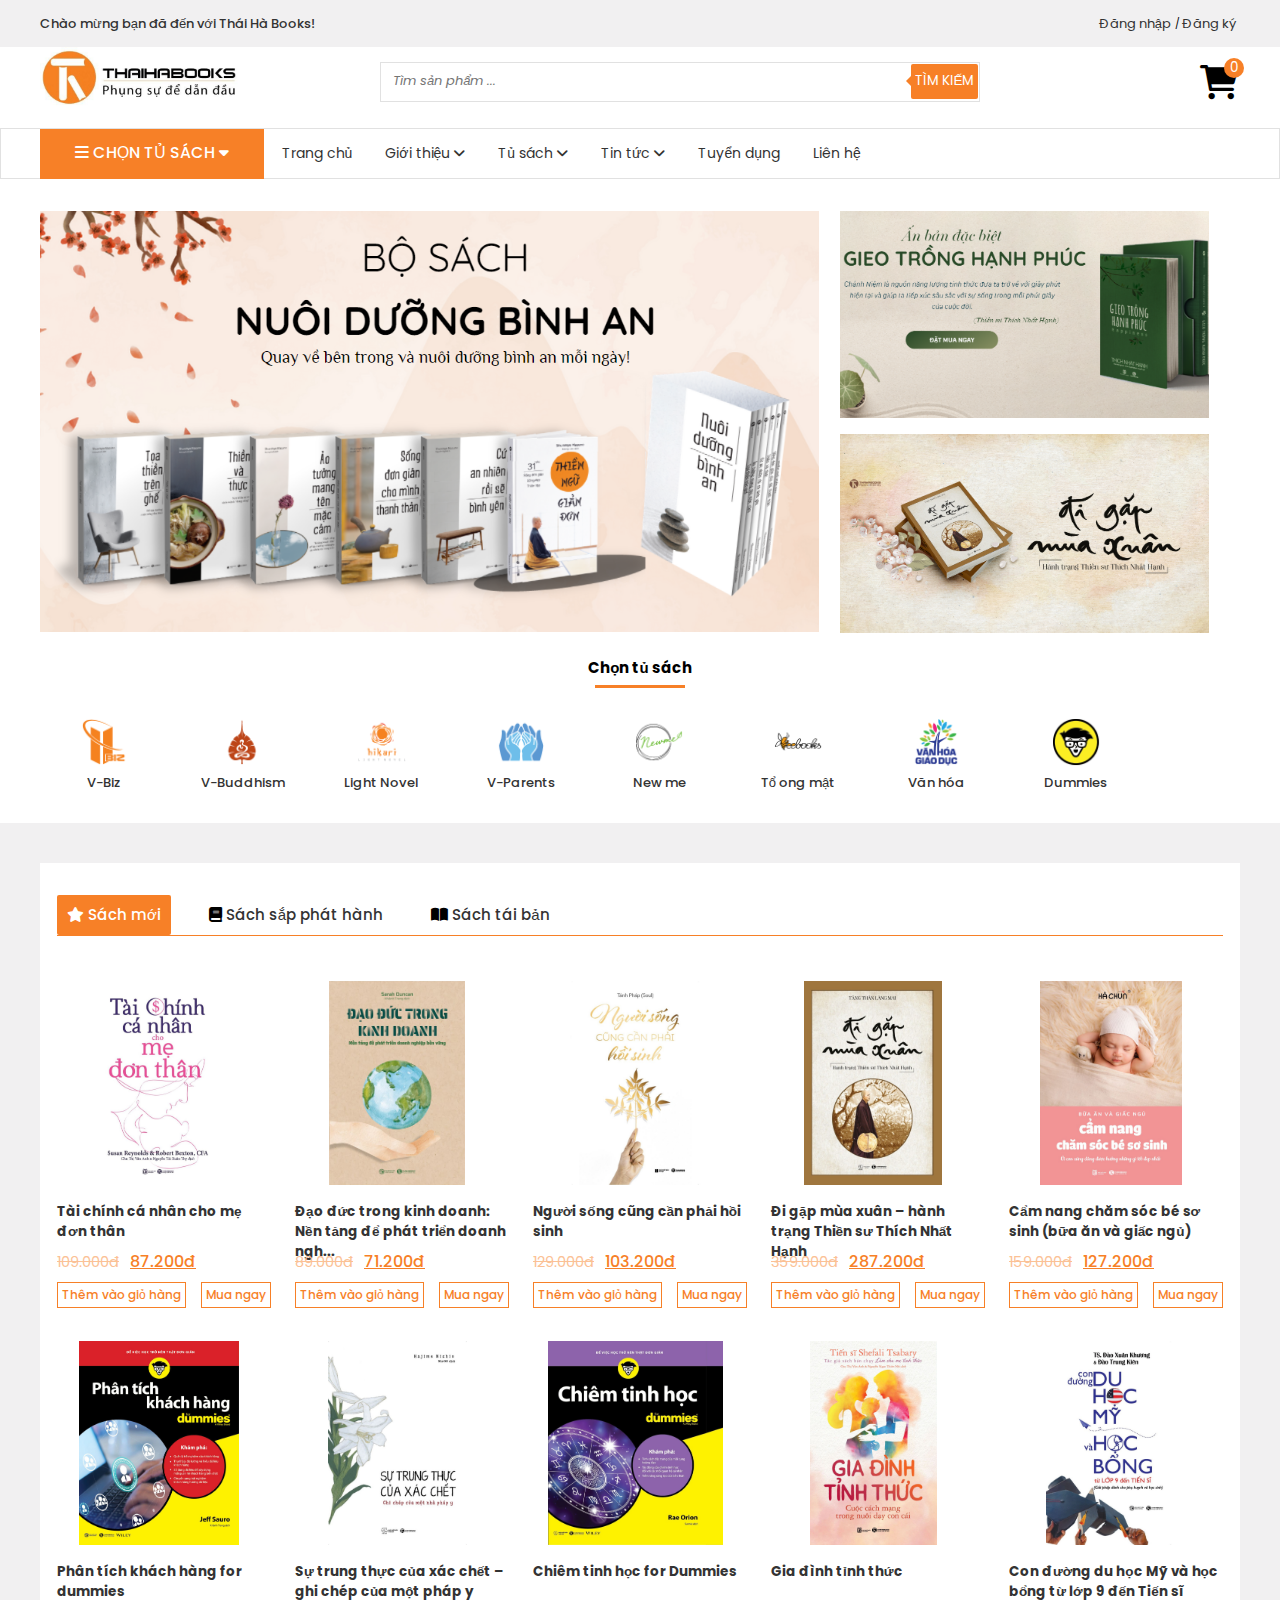
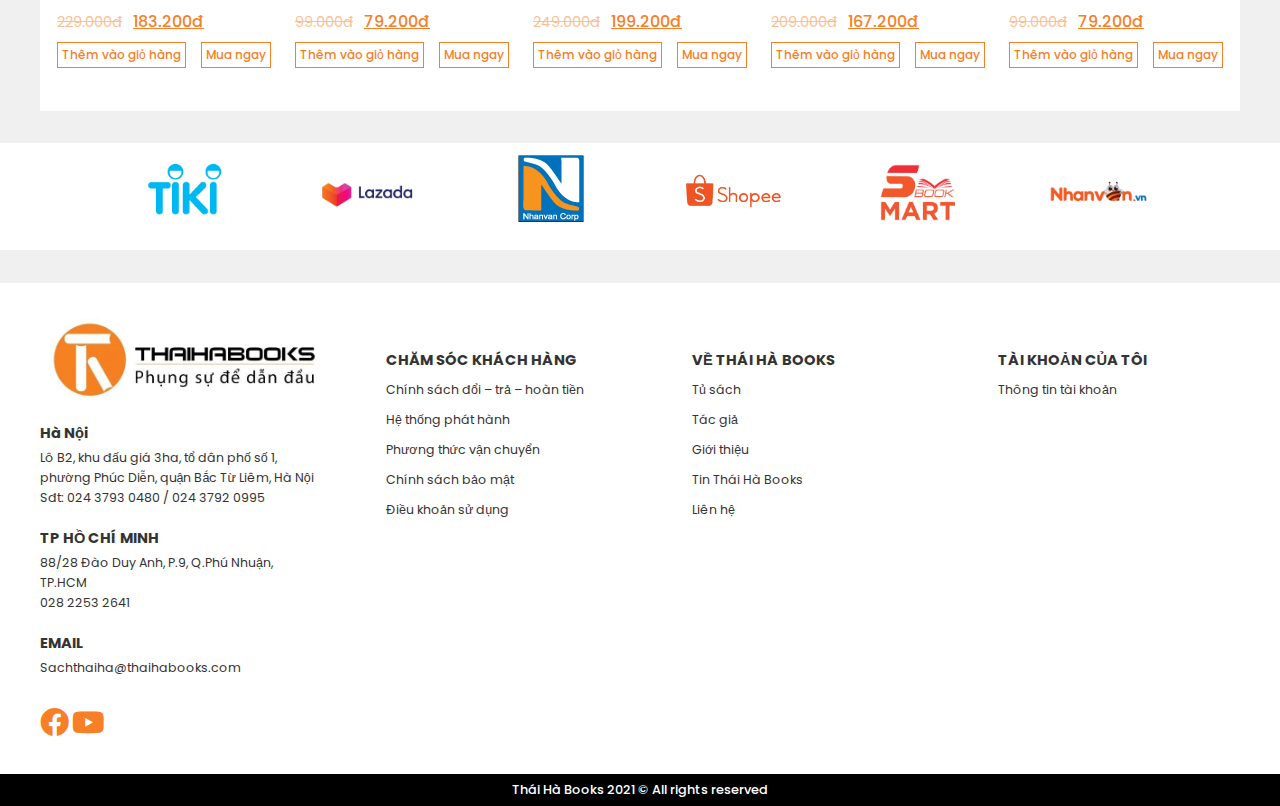
<file: index.html>
<!DOCTYPE html>
<html lang="en">
<head>
 <meta charset="UTF-8">
 <meta http-equiv="X-UA-Compatible" content="IE=edge">
 <meta name="viewport" content="width=device-width, initial-scale=1.0">
 <title>Trang chủ - Thái Hà Books</title>
 <link rel="stylesheet" href="./assets/css/normalize.min.css">
 <link rel="stylesheet" href="./assets/css/base.css">
 <link rel="stylesheet" href="./assets/css/main.css">
 <link rel="stylesheet" href="./assets/css/grid.css">
 <link rel="stylesheet" href="./assets/css/responsive.css">
 <link rel="stylesheet" href="./assets/fonts/fontawesome-free-6.0.0-web/css/all.min.css">
 <link rel="preconnect" href="https://fonts.googleapis.com">
 <link rel="preconnect" href="https://fonts.gstatic.com" crossorigin>
 <link href="https://fonts.googleapis.com/css2?family=Poppins:wght@300;400;500;700&display=swap" rel="stylesheet">
</head>
<body>
 
<div class="app">

 <header class="header">
  <div class="grid wide">
   <nav class="header__navbar">
    <h3 class="header__navbar-title">Chào mừng bạn đã đến với Thái Hà Books!</h3>
    <ul class="header__navbar-list header__separate-right">
     <li class="header__navbar-item">
      <a href="./dangnhap_dangky.html" class="header__navbar-link">Đăng nhập</a>
     </li>
     <li class="header__navbar-item">
      <a href="./dangnhap_dangky.html" class="header__navbar-link">Đăng ký</a>
     </li>
    </ul>
   </nav>
  </div>
 </header>

 <div class="banner">
    <div class="grid wide">
    <div class="banner__logo">
      <a href="#" class="banner__link">
      <img class="banner__img" src="./assets/img/logo-thaihabooks.jpeg" alt="">
      </a>
    </div>
    <div class="banner__search">
      <div class="banner__search-wrap">
      <input class="banner__search-input" type="text" placeholder="Tìm sản phẩm ...">
      <button class="banner__button btn">
        Tìm kiếm
      </button>
      </div>
    </div>
    <div class="banner__cart">
      <a href="#" class="banner__cart-link">
        <div class="banner__cart-icon-wrap">
        <i class="banner__cart-icon fa-solid fa-cart-shopping"></i>
        <span class="header__cart-notice">0</span>
        </div>
      </a>
    </div>
    </div>
  </div>

 <div class="navigation">
  <div class="grid wide">
    <ul class="nav__list">
      <li class="nav__item-heading">
      <a href="" class="nav__link">
        <i class="fa-solid fa-bars"></i>
        Chọn tủ sách
        <i class="fa-solid fa-caret-down"></i>
        </a>
      </li>
      <li class="nav__item">
      <a href="" class="nav__link">Trang chủ</a>
      </li>
      <li class="nav__item">
      <a href="" class="nav__link">
        Giới thiệu
        <i class="fa-solid fa-angle-down"></i>  
        </a>
      </li>
      <li class="nav__item">
      <a href="" class="nav__link">
        Tủ sách
        <i class="fa-solid fa-angle-down"></i>
        </a>
      </li>
      <li class="nav__item">
      <a href="" class="nav__link">
        Tin tức
        <i class="fa-solid fa-angle-down"></i>
        </a>
      </li>
      <li class="nav__item">
      <a href="" class="nav__link">Tuyển dụng</a>
      </li>
      <li class="nav__item">
      <a href="" class="nav__link">Liên hệ</a>
      </li>
    </ul>
  </div>
 </div>
    

 <div class="container">

   <div class="slider">
    <div class="grid wide">
     <div class="row sm-gutter">
       <div class="col l-8 m-8 c-12">
         <a href="#" class="slider__link">
           <div class="slider__img-1" style="background-image: url(./assets/img/slider1.png);"></div>
         </a>
       </div>

       <div class="col l-4 m-4 c-12">
         <div class="row">
           <div class="col l-12 m-12 c-12">
             <a href="#" class="slider__link">
               <div class="slider__img-2" style="background-image: url(./assets/img/slider2.png);"></div>
             </a>

           </div>
           <div class="col l-12 m-12 c-12">
             <a href="#" class="slider__link">
               <div class="slider__img-3" style="background-image: url(./assets/img/slider3.png);"></div>
              </a>
            </div>
          </div>
        </div>  
      </div>
   </div>
   </div>
    
   <div class="category">
    <div class="grid wide">
      <h2 class="category__heading">
        Chọn tủ sách
      </h2>

      <ul class="category__list row sm-gutter">
        <li class="category__item col l-1-5 m-1-5 c-3">
          <a href="" class="category__link">
            <div href="" class="category__img" style="background-image: url(./assets/img/vbiz.png);"></div>
            <div class="category__name">V-Biz</div>
          </a>
        </li>

        <li class="category__item col l-1-5 m-1-5 c-3">
          <a href="" class="category__link">
            <div href="" class="category__img" style="background-image: url(./assets/img/vbuddism-1.png);"></div>
            <div class="category__name">V-Buddhism</div>
            </a>
          </li>

          <li class="category__item col l-1-5 m-1-5 c-3">
          <a href="" class="category__link">
            <div href="" class="category__img" style="background-image: url(./assets/img/hikari.png);"></div>
            <div class="category__name">Light Novel</div>
            </a>
          </li>

          <li class="category__item col l-1-5 m-1-5 c-3">
          <a href="" class="category__link">
            <div href="" class="category__img" style="background-image: url(./assets/img/vparents-1.png);"></div>
            <div class="category__name">V-Parents</div>
            </a>
          </li>

          <li class="category__item col l-1-5 m-1-5 c-3">
            <a href="" class="category__link">
              <div href="" class="category__img" style="background-image: url(./assets/img/newme.png);"></div>
              <div class="category__name">New me</div>
            </a>
          </li>

          <li class="category__item col l-1-5 m-1-5 c-3">
            <a href="" class="category__link">
              <div href="" class="category__img" style="background-image: url(./assets/img/beebooks.png);"></div>
              <div class="category__name">Tổ ong mật</div>
            </a>
          </li>

          <li class="category__item col l-1-5 m-1-5 c-3">
            <a href="" class="category__link">
              <div href="" class="category__img" style="background-image: url(./assets/img/VHDG.png);"></div>
              <div class="category__name">Văn hóa</div>
              </a>
            </li>
  
            <li class="category__item col l-1-5 m-1-5 c-3">
              <a href="" class="category__link">
                <div href="" class="category__img" style="background-image: url(./assets/img/Dummies.png);"></div>
                <div class="category__name">Dummies</div>
              </a>
            </li>
      </ul>
    </div>
   </div>

   <div class="product">
  <div class="grid wide">
    <div class="product__nav">
      <ul class="product__nav-list">
        <li class="product__nav-item product__nav-item--active">
          <i class="product__nav-icon fa-solid fa-star"></i>
          <a href="" class="product__nav-link">
            Sách mới
          </a>
        </li>
        
        <li class="product__nav-item">
          <i class="product__nav-icon fa-solid fa-book"></i>
          <a href="" class="product__nav-link">
            Sách sắp phát hành
          </a>
        </li>

        <li class="product__nav-item">
          <i class="product__nav-icon fa-solid fa-book-open"></i>
          <a href="" class="product__nav-link">
            Sách tái bản
          </a>
        </li>
      </ul>
    </div>

    <div class="product__container row">
      <div class="product__item col l-2-4 m-4 c-6">
        <a href="" class="product__item-link">
          <div class="product__item-img" style="background-image: url(./assets/img/Bia-Tai-chinh-ca-nhan-cho-me-don-than-bia-1.jpg);"></div>
        </a>
        <h3 class="product__item-name">Tài chính cá nhân cho mẹ đơn thân</h3>
        <div class="product__item-price">
          <span class="product__item-old-price">109.000đ</span>
          <span class="product__item-new-price">87.200đ</span>
        </div>
        <div class="product__item-select">
          <a class="product__item-add-to-cart" href="#">Thêm vào giỏ hàng</a>
          <a class="product__item-buy" href="#">Mua ngay</a>
        </div>
      </div>

      <div class="product__item col l-2-4 m-4 c-6">
        <a href="" class="product__item-link">
          <div class="product__item-img" style="background-image: url(./assets/img/Bia-Dao-duc-trong-kinh-doanh-bia-1.jpg);"></div>
        </a>
        <h3 class="product__item-name">Đạo đức trong kinh doanh: Nền tảng để phát triển doanh ngh...</h3>
        <div class="product__item-price">
          <span class="product__item-old-price">89.000đ</span>
          <span class="product__item-new-price">71.200đ</span>
        </div>
        <div class="product__item-select">
          <a class="product__item-add-to-cart" href="#">Thêm vào giỏ hàng</a>
          <a class="product__item-buy" href="#">Mua ngay</a>
        </div>
      </div>

      <div class="product__item col l-2-4 m-4 c-6">
        <a href="" class="product__item-link">
          <div class="product__item-img" style="background-image: url(./assets/img/1-Nguoi-song-cung-can-phai-hoi-sinh.jpg);"></div>
        </a>
        <h3 class="product__item-name">Người sống cũng cần phải hồi sinh</h3>
        <div class="product__item-price">
          <span class="product__item-old-price">129.000đ</span>
          <span class="product__item-new-price">103.200đ</span>
        </div>
        <div class="product__item-select">
          <a class="product__item-add-to-cart" href="#">Thêm vào giỏ hàng</a>
          <a class="product__item-buy" href="#">Mua ngay</a>
        </div>
      </div>

      <div class="product__item col l-2-4 m-4 c-6">
        <a href="" class="product__item-link">
          <div class="product__item-img" style="background-image: url(./assets/img/Di-gap-mua-xuan_bia-1.jpg);"></div>
        </a>
        <h3 class="product__item-name">Đi gặp mùa xuân – hành trạng Thiền sư Thích Nhất Hạnh</h3>
        <div class="product__item-price">
          <span class="product__item-old-price">359.000đ</span>
          <span class="product__item-new-price">287.200đ</span>
        </div>
        <div class="product__item-select">
          <a class="product__item-add-to-cart" href="#">Thêm vào giỏ hàng</a>
          <a class="product__item-buy" href="#">Mua ngay</a>
        </div>
      </div>

      <div class="product__item col l-2-4 m-4 c-6">
        <a href="" class="product__item-link">
          <div class="product__item-img" style="background-image: url(./assets/img/Cam-nang-cham-soc-be-so-sinh-bia-1.jpg);"></div>
        </a>
        <h3 class="product__item-name">Cẩm nang chăm sóc bé sơ sinh (bữa ăn và giấc ngủ)</h3>
        <div class="product__item-price">
          <span class="product__item-old-price">159.000đ</span>
          <span class="product__item-new-price">127.200đ</span>
        </div>
        <div class="product__item-select">
          <a class="product__item-add-to-cart" href="#">Thêm vào giỏ hàng</a>
          <a class="product__item-buy" href="#">Mua ngay</a>
        </div>
      </div>

      <div class="product__item col l-2-4 m-4 c-6">
        <a href="" class="product__item-link">
          <div class="product__item-img" style="background-image: url(./assets/img/Bia-Phan-tich-khach-hang-for-Dummies-bia-1.jpg);"></div>
        </a>
        <h3 class="product__item-name">Phân tích khách hàng for dummies</h3>
        <div class="product__item-price">
          <span class="product__item-old-price">229.000đ</span>
          <span class="product__item-new-price">183.200đ</span>
        </div>
        <div class="product__item-select">
          <a class="product__item-add-to-cart" href="#">Thêm vào giỏ hàng</a>
          <a class="product__item-buy" href="#">Mua ngay</a>
        </div>
      </div>

      <div class="product__item col l-2-4 m-4 c-6">
        <a href="" class="product__item-link">
          <div class="product__item-img" style="background-image: url(./assets/img/Su-trung-thuc-cua-xac-chet_bia-1.jpg);"></div>
        </a>
        <h3 class="product__item-name">Sự trung thực của xác chết – ghi chép của một pháp y</h3>
        <div class="product__item-price">
          <span class="product__item-old-price">99.000đ</span>
          <span class="product__item-new-price">79.200đ</span>
        </div>
        <div class="product__item-select">
          <a class="product__item-add-to-cart" href="#">Thêm vào giỏ hàng</a>
          <a class="product__item-buy" href="#">Mua ngay</a>
        </div>
      </div>

      <div class="product__item col l-2-4 m-4 c-6">
        <a href="" class="product__item-link">
          <div class="product__item-img" style="background-image: url(./assets/img/Chiem-tinh-for-Dummies-bia-1.jpg);"></div>
        </a>
        <h3 class="product__item-name">Chiêm tinh học for Dummies</h3>
        <div class="product__item-price">
          <span class="product__item-old-price">249.000đ</span>
          <span class="product__item-new-price">199.200đ</span>
        </div>
        <div class="product__item-select">
          <a class="product__item-add-to-cart" href="#">Thêm vào giỏ hàng</a>
          <a class="product__item-buy" href="#">Mua ngay</a>
        </div>
      </div>

      <div class="product__item col l-2-4 m-4 c-6">
        <a href="" class="product__item-link">
          <div class="product__item-img" style="background-image: url(./assets/img/Bia-Gia-dinh-tinh-thuc-bia-1.jpg);"></div>
        </a>
        <h3 class="product__item-name">Gia đình tỉnh thức</h3>
        <div class="product__item-price">
          <span class="product__item-old-price">209.000đ</span>
          <span class="product__item-new-price">167.200đ</span>
        </div>
        <div class="product__item-select">
          <a class="product__item-add-to-cart" href="#">Thêm vào giỏ hàng</a>
          <a class="product__item-buy" href="#">Mua ngay</a>
        </div>
      </div>

      <div class="product__item col l-2-4 m-4 c-6">
        <a href="" class="product__item-link">
          <div class="product__item-img" style="background-image: url(./assets/img/Con-duong-du-hoc-bia-1.jpg);"></div>
        </a>
        <h3 class="product__item-name">Con đường du học Mỹ và học bổng từ lớp 9 đến Tiến sĩ</h3>
        <div class="product__item-price">
          <span class="product__item-old-price">99.000đ</span>
          <span class="product__item-new-price">79.200đ</span>
        </div>
        <div class="product__item-select">
          <a class="product__item-add-to-cart" href="#">Thêm vào giỏ hàng</a>
          <a class="product__item-buy" href="#">Mua ngay</a>
        </div>
      </div>
      

    </div>
  </div>
  <div class="flickity-slider">
    <div class="grid wide">
     <ul class="flickity-slider__list">
       <li class="flickity-slider__item">
         <a href="" class="flickity-slider_link">
           <div class="flickity-slider__img" style="background-image:url(./assets/img/tiki.png);"></div>
         </a>
       </li>
       <li class="flickity-slider__item">
         <a href="" class="flickity-slider_link">
           <div class="flickity-slider__img" style="background-image:url(./assets/img/lazada.png);"></div>
         </a>
       </li>
       <li class="flickity-slider__item">
         <a href="" class="flickity-slider_link">
           <div class="flickity-slider__img" style="background-image:url(./assets/img/nhan-van-logo.png);"></div>
         </a>
       </li>
       <li class="flickity-slider__item">
         <a href="" class="flickity-slider_link">
           <div class="flickity-slider__img" style="background-image:url(./assets/img/Shopee.png);"></div>
         </a>
       </li>
       <li class="flickity-slider__item">
         <a href="" class="flickity-slider_link">
           <div class="flickity-slider__img" style="background-image:url(./assets/img/smaxbook.png);"></div>
         </a>
       </li>
       <li class="flickity-slider__item">
         <a href="" class="flickity-slider_link">
           <div class="flickity-slider__img" style="background-image:url(./assets/img/nhan-van.png);"></div>
         </a>
       </li>
     </ul>
    </div>
  </div>

   </div>

   <div class="footer">
     <div class="grid wide">
       <div class="row">
         <div class="footer__content col l-3 c-12">
           <div class="footer__logo" style="background-image: url(./assets/img/logo-thaihabooks.jpeg);"></div>
           <h3 class="footer__heading">Hà Nội</h3>
           <p class="footer__description">Lô B2, khu đấu giá 3ha, tổ dân phố số 1, phường Phúc Diễn, quận Bắc Từ Liêm, Hà Nội</p>
           <p class="footer__description">Sđt: 024 3793 0480 / 024 3792 0995</p>
           <h3 class="footer__heading">TP HỒ CHÍ MINH</h3>
           <p class="footer__description">88/28 Đào Duy Anh, P.9, Q.Phú Nhuận, TP.HCM</p>
           <p class="footer__description">028 2253 2641</p>
           <h3 class="footer__heading">EMAIL</h3>
           <p class="footer__description">Sachthaiha@thaihabooks.com</p>
           <div class="footer__connect">
             <a href="#" class="footer__link">
               <i class="footer__icon fa-brands fa-facebook"></i>
             </a>
             <a href="#" class="footer__link">
               <i class="footer__icon fa-brands fa-youtube"></i>
             </a>
           </div>
         </div>

         <div class="footer__content col l-3 c-12">
          <ul class="footer__list">
            <h3 class="footer__heading">CHĂM SÓC KHÁCH HÀNG</h3>
            <li class="footer__item">
              <a href="" class="footer__link">
                Chính sách đổi – trả – hoàn tiền
              </a>
            </li>
            <li class="footer__item">
              <a href="" class="footer__link">
                Hệ thống phát hành
              </a>
            </li>
            <li class="footer__item">
              <a href="" class="footer__link">
                Phương thức vận chuyển
              </a>
            </li>
            <li class="footer__item">
              <a href="" class="footer__link">
                Chính sách bảo mật
              </a>
            </li>
            <li class="footer__item">
              <a href="" class="footer__link">
                Điều khoản sử dụng
              </a>
            </li>
          </ul>
         </div>

         <div class="footer__content col l-3 c-12">
          <ul class="footer__list">
            <h3 class="footer__heading">VỀ THÁI HÀ BOOKS</h3>
            <li class="footer__item">
              <a href="" class="footer__link">
                Tủ sách
              </a>
            </li>
            <li class="footer__item">
              <a href="" class="footer__link">
                Tác giả
              </a>
            </li>
            <li class="footer__item">
              <a href="" class="footer__link">
                Giới thiệu
              </a>
            </li>
            <li class="footer__item">
              <a href="" class="footer__link">
                Tin Thái Hà Books
              </a>
            </li>
            <li class="footer__item">
              <a href="" class="footer__link">
                Liên hệ
              </a>
            </li>
          </ul>
         </div>

         <div class="footer__content col l-3 c-12">
          <ul class="footer__list">
            <h3 class="footer__heading">TÀI KHOẢN CỦA TÔI</h3>
            <li class="footer__item">
              <a href="" class="footer__link">
                Thông tin tài khoản
              </a>
            </li>
          </ul>
         </div>
       </div>
     </div>
   </div>
    <div class="footer-end">Thái Hà Books 2021 © All rights reserved</div>
    
 </div>

</div>


</body>
</html>
</file>
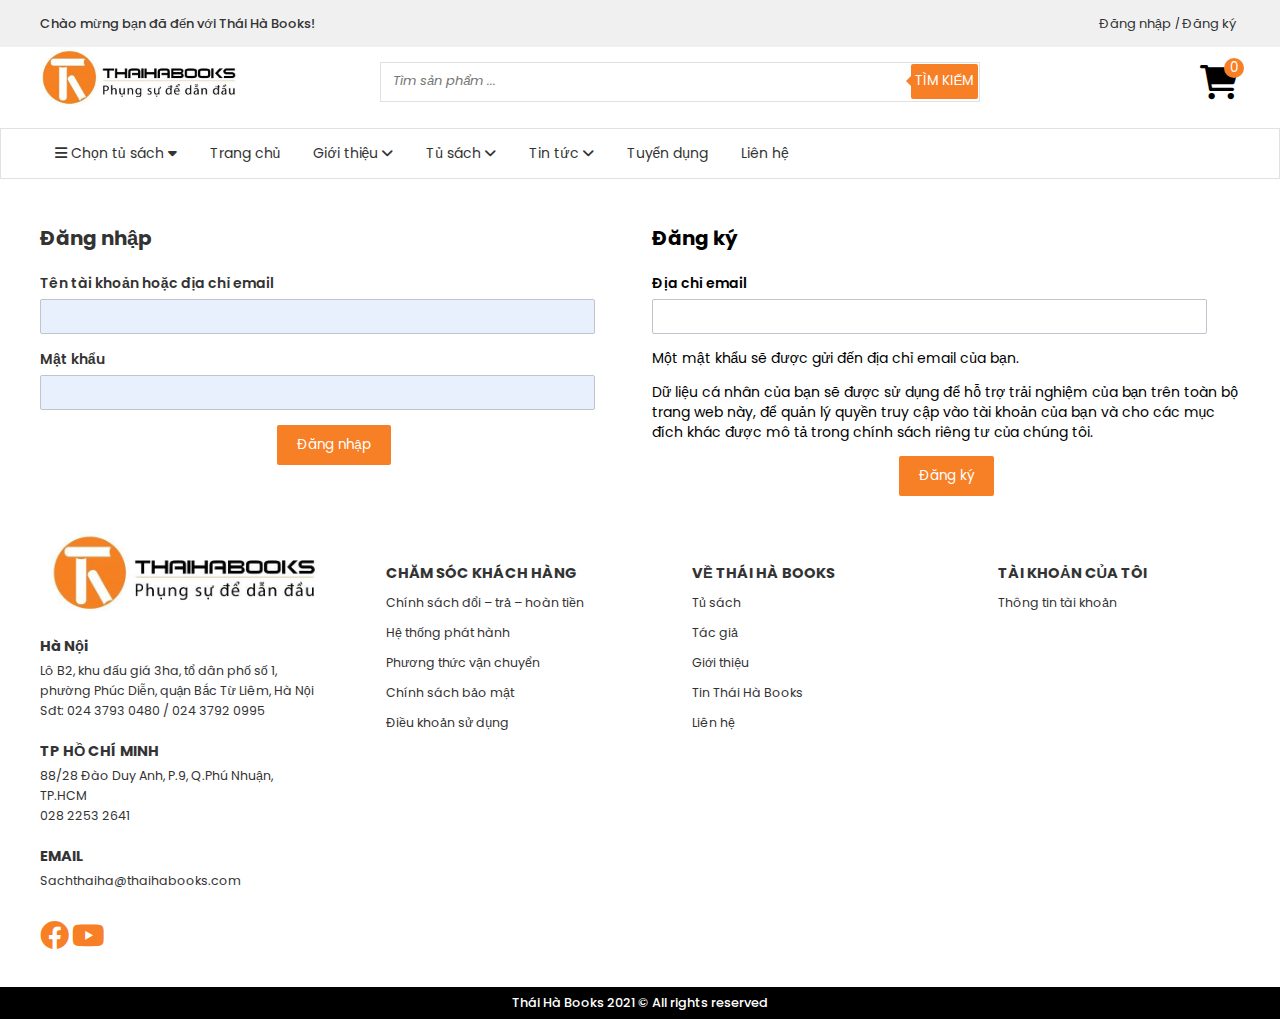
<file: dangnhap_dangky.html>
<!DOCTYPE html>
<html lang="en">
<head>
 <meta charset="UTF-8">
 <meta http-equiv="X-UA-Compatible" content="IE=edge">
 <meta name="viewport" content="width=device-width, initial-scale=1.0">
 <title>Document</title>
 <link rel="stylesheet" href="./assets/css/normalize.min.css">
 <link rel="stylesheet" href="./assets/css/base.css">
 <link rel="stylesheet" href="./assets/css/main.css">
 <link rel="stylesheet" href="./assets/css/grid.css">
 <link rel="stylesheet" href="./assets/css/responsive.css">
 <link rel="stylesheet" href="./assets/fonts/fontawesome-free-6.0.0-web/css/all.min.css">
 <link rel="preconnect" href="https://fonts.googleapis.com">
 <link rel="preconnect" href="https://fonts.gstatic.com" crossorigin>
 <link href="https://fonts.googleapis.com/css2?family=Poppins:wght@300;400;500;700&display=swap" rel="stylesheet">
</head>
<body>
 
<div class="app">

 <header class="header">
  <div class="grid wide">
   <nav class="header__navbar">
    <h3 class="header__navbar-title">Chào mừng bạn đã đến với Thái Hà Books!</h3>
    <ul class="header__navbar-list header__separate-right">
     <li class="header__navbar-item">
      <a href="./dangnhap_dangky.html" class="header__navbar-link">Đăng nhập</a>
     </li>
     <li class="header__navbar-item">
      <a href="#" class="header__navbar-link">Đăng ký</a>
     </li>
    </ul>
   </nav>
  </div>
 </header>

 <div class="banner">
    <div class="grid wide">
    <div class="banner__logo">
      <a href="#" class="banner__link">
      <img class="banner__img" src="./assets/img/logo-thaihabooks.jpeg" alt="">
      </a>
    </div>
    <div class="banner__search">
      <div class="banner__search-wrap">
      <input class="banner__search-input" type="text" placeholder="Tìm sản phẩm ...">
      <button class="banner__button btn">
        Tìm kiếm
      </button>
      </div>
    </div>
    <div class="banner__cart">
      <div class="banner__cart-icon-wrap">
      <i class="banner__cart-icon fa-solid fa-cart-shopping"></i>
      <span class="header__cart-notice">0</span>
      </div>
    </div>
    </div>
  </div>

 <div class="navigation">
  <div class="grid wide">
    <ul class="nav__list">
      <li class="nav__item nav__main-item">
      <a href="" class="nav__link">
        <i class="fa-solid fa-bars"></i>
        Chọn tủ sách
        <i class="fa-solid fa-caret-down"></i>
        </a>
      </li>
      <li class="nav__item">
      <a href="" class="nav__link">Trang chủ</a>
      </li>
      <li class="nav__item">
      <a href="" class="nav__link">
        Giới thiệu
        <i class="fa-solid fa-angle-down"></i>  
        </a>
      </li>
      <li class="nav__item">
      <a href="" class="nav__link">
        Tủ sách
        <i class="fa-solid fa-angle-down"></i>
        </a>
      </li>
      <li class="nav__item">
      <a href="" class="nav__link">
        Tin tức
        <i class="fa-solid fa-angle-down"></i>
        </a>
      </li>
      <li class="nav__item">
      <a href="" class="nav__link">Tuyển dụng</a>
      </li>
      <li class="nav__item">
      <a href="" class="nav__link">Liên hệ</a>
      </li>
    </ul>
  </div>
 </div>
    

 <div class="container">
  <div class="login-registration-form">
   <div class="grid wide">
    <div class="row">
     <div class="col l-6 login-form">
      <h2 class="login-registration__header">
       Đăng nhập
      </h2>
      <div class="login-registration__label">
       Tên tài khoản hoặc địa chỉ email 
      </div>
      <input class="login__input">
      <div class="login-registration__label">
       Mật khẩu
      </div>
      <input class="login__input" type="password">
      
      <div class="login-registration__btn-wrap">
       <input class="login-registration__button btn" type="submit" value="Đăng nhập">
      </div>
     </div>
     <div class="col l-6 registation-form">
      <h2 class="login-registration__header">
       Đăng ký
      </h2>
      <div class="login-registration__label">
       Địa chỉ email 
      </div>
      <input class="registration__input">
      <p class="registation-note">Một mật khẩu sẽ được gửi đến địa chỉ email của bạn.</p>
      <p class="registation-note">Dữ liệu cá nhân của bạn sẽ được sử dụng để hỗ trợ trải nghiệm của bạn trên toàn bộ trang web này, để quản lý quyền truy cập vào tài khoản của bạn và cho các mục đích khác được mô tả trong chính sách riêng tư của chúng tôi.</p>
      <div class="login-registration__btn-wrap">
       <input class="login-registration__button btn" type="submit" value="Đăng ký">
      </div>
     </div>
    </div>
   </div>
  </div>

   <div class="footer">
     <div class="grid wide">
       <div class="row">
         <div class="footer__content col l-3">
           <div class="footer__logo" style="background-image: url(./assets/img/logo-thaihabooks.jpeg);"></div>
           <h3 class="footer__heading">Hà Nội</h3>
           <p class="footer__description">Lô B2, khu đấu giá 3ha, tổ dân phố số 1, phường Phúc Diễn, quận Bắc Từ Liêm, Hà Nội</p>
           <p class="footer__description">Sđt: 024 3793 0480 / 024 3792 0995</p>
           <h3 class="footer__heading">TP HỒ CHÍ MINH</h3>
           <p class="footer__description">88/28 Đào Duy Anh, P.9, Q.Phú Nhuận, TP.HCM</p>
           <p class="footer__description">028 2253 2641</p>
           <h3 class="footer__heading">EMAIL</h3>
           <p class="footer__description">Sachthaiha@thaihabooks.com</p>
           <div class="footer__connect">
             <a href="#" class="footer__link">
               <i class="footer__icon fa-brands fa-facebook"></i>
             </a>
             <a href="#" class="footer__link">
               <i class="footer__icon fa-brands fa-youtube"></i>
             </a>
           </div>
         </div>

         <div class="footer__content col l-3">
          <ul class="footer__list">
            <h3 class="footer__heading">CHĂM SÓC KHÁCH HÀNG</h3>
            <li class="footer__item">
              <a href="" class="footer__link">
                Chính sách đổi – trả – hoàn tiền
              </a>
            </li>
            <li class="footer__item">
              <a href="" class="footer__link">
                Hệ thống phát hành
              </a>
            </li>
            <li class="footer__item">
              <a href="" class="footer__link">
                Phương thức vận chuyển
              </a>
            </li>
            <li class="footer__item">
              <a href="" class="footer__link">
                Chính sách bảo mật
              </a>
            </li>
            <li class="footer__item">
              <a href="" class="footer__link">
                Điều khoản sử dụng
              </a>
            </li>
          </ul>
         </div>

         <div class="footer__content col l-3">
          <ul class="footer__list">
            <h3 class="footer__heading">VỀ THÁI HÀ BOOKS</h3>
            <li class="footer__item">
              <a href="" class="footer__link">
                Tủ sách
              </a>
            </li>
            <li class="footer__item">
              <a href="" class="footer__link">
                Tác giả
              </a>
            </li>
            <li class="footer__item">
              <a href="" class="footer__link">
                Giới thiệu
              </a>
            </li>
            <li class="footer__item">
              <a href="" class="footer__link">
                Tin Thái Hà Books
              </a>
            </li>
            <li class="footer__item">
              <a href="" class="footer__link">
                Liên hệ
              </a>
            </li>
          </ul>
         </div>

         <div class="footer__content col l-3">
          <ul class="footer__list">
            <h3 class="footer__heading">TÀI KHOẢN CỦA TÔI</h3>
            <li class="footer__item">
              <a href="" class="footer__link">
                Thông tin tài khoản
              </a>
            </li>
          </ul>
         </div>
       </div>
     </div>
    </div>
    <div class="footer-end">Thái Hà Books 2021 © All rights reserved</div>
    
 </div>

</div>


</body>
</html>
</file>
<file: assets/css/base.css>
:root {
 --white-color: #fff;
 --black-color: #000;
 --text-color: #333;
 --yellow-color: #f78027;
}

* {
 box-sizing: inherit;
}

html {
 font-size:  62.5%;
 line-height: 2rem;
 font-family: 'Poppins', sans-serif;
 box-sizing: border-box;
}


/* Button */
.btn {
 min-width: 67px;
 height: 35px;
 text-decoration: none;
 border: none;
 background-color: var(--yellow-color);
 border-radius: 2px;
 font-size: 1.35rem;
 padding: 0;
 outline: none;
 cursor: pointer;
 color: var(--white-color);
 display: inline-block;
 line-height: 35px;
 align-items: center;
 justify-content: center;
 line-height: 1.6rem;
}
</file>
<file: assets/css/main.css>
.app {
 overflow: hidden;
}

/* header */

.header {
 height: 47px;
 background-color: #f1f0f1;
}

.header__navbar {
 display: flex;
 justify-content: space-between;
}

.header__navbar-title {
 margin: 0;
 line-height: 47px;
 font-weight: 500;
 font-size: 1.3rem;
 color: var(--text-color);
}

.header__navbar-list {
 list-style: none;
 padding-left: 0;
 margin: 0;
 line-height: 47px;
 position: relative;
}


.header__navbar-item {
 color: var(--text-color);
 display: inline-block;
}

.header__navbar-link {
 text-decoration: none;
 display: inline;
 font-size: 1.3rem;
 color: var(--text-color);
 padding: 0 4px;
}

.header__navbar-link:hover {
 color: var(--yellow-color);
 transition: all ease 0.15s;
}

.header__separate-right::after {
 content: "/";
 position: absolute;
 top: 0;
 right: 60px;
}


/* banner */

.banner .grid {
 display: flex;
 align-items: center;
 margin-top: 10px;
}

.banner__logo {
 width: 200px;
}

.banner__link {
 text-decoration: none;
}

.banner__img {
 width: 200px;
 height: 62px;
}

.banner__search {
 flex: 1;
 padding: 0 140px;
}

.banner__search-wrap {
 position: relative;
}

.banner__search-input {
 width: 600px;
 height: 40px;
 outline: none;
 border: 1px solid #e1e1e1;
}

.banner__search-input::placeholder {
 font-size: 1.3rem;
 font-style: italic;
 padding-left: 10px;
}

.banner__button {
 position: absolute;
 right: 2px;
 top: 2px;
 text-transform: uppercase;
}

.banner__button::after {
 position: absolute;
 content: "";
 top:11.6px;
 left: -11.5px;
 border-width: 6.4px;
 border-style: solid;
 border-color: transparent var(--yellow-color) transparent transparent; 
 cursor: pointer;
}

.banner__cart {
 width: 170px;
 padding-left: 80px;
}

.banner__cart-link {
 text-decoration: none;
 color: var(--text-colors);
}
.banner__cart-link:hover {
 color: var(--yellow-color);
}

.banner__cart-icon-wrap {
 position: relative;
 display: flex;
}

.banner__cart-icon {
 font-size: 3.4rem;
}

.header__cart-notice {
 display: flex;
 justify-content: center;
 align-items: center;
 position: absolute;
 background-color: var(--yellow-color);
 width: 20px;
 border-radius: 50%;
 top: -7px;
 right: -4px;
 color: var(--white-color);
 font-size: 1.35rem;
}

.navigation {
 margin-top: 12px;
 display: flex;
 align-items: center;
 height: 51px;
 border: 1px solid #e1e1e1 ;
}

.nav__list {
 list-style: none;
 padding-left: 0;
 margin: 0;
}

.nav__item {
 display: inline-block;
 padding: 15px;
}

.nav__link {
 display: inline;
 text-decoration: none;
 font-size: 1.4rem;
 color: var(--text-color);
}

.nav__link:hover {
 color: var(--yellow-color);
}

.nav__item-heading .nav__link {
 color: var(--white-color);
 font-size: 1.57rem;
 font-weight: 500;
 text-transform: uppercase;
}

.nav__item-heading {
 display: inline-block;
 background-color: var(--yellow-color);
 padding: 14px 35px;
}


/* container */

.container {
 margin-top: 32px;
}

.slider {

}

.slider__link {

}

.slider__img-1 {
 padding-top: 421px;
 background-repeat: no-repeat;
 background-size: cover;
 background-position: top center;
 width: 779px;
}

.slider__img-2 {
 padding-top: 206.5px;
 background-repeat: no-repeat;
 background-size: cover;
 background-position: top center;
 width: 369px;
}

.slider__img-3 {
 margin-top: 16px;
 padding-top: 199.44px;
 background-repeat: no-repeat;
 background-size: cover;
 background-position: top center;
 width: 369px;
}

.slider__img-1:hover,
.slider__img-2:hover,
.slider__img-3:hover {
 opacity: 0.7;
}

/* Category */

.category {
 
}

.category__heading {
 position: relative;
 text-align: center;
 margin: 25px 0;
}

.category__heading::after {
 content: "";
 display: block;
 position: absolute;
 border-bottom: 3px solid var(--yellow-color);
 width: 90px;
 left:  50%;
 transform: translateX(-50%);
 bottom: -10px;
}

.category__list {
 margin-top: 40px;
 list-style: none;
 padding: 0 100px 0 0;
}

.category__item {
 display: inline-block;
}

.category__link {
 display: flex;
 text-align: center;
 align-items: center;
 flex-direction: column;
 text-decoration: none;
}

.category__img {
 padding-top: 48px;
 width: 48px;
 background-repeat: no-repeat;
 background-size: contain;
 background-position: center;
 margin-bottom: 7px;
}

.category__link:hover {
 opacity: 0.5;
}

.category__name {
 text-align: center;
 font-size: 1.31rem;
 font-weight: 500;
 color: var(--text-color);
}

/* Product */

.product {
 background-color: #f1f0f1;
 margin-top: 30px;
 padding: 30px 0 23px 0;
}

.product .grid {
 background-color: #fff;
 padding: 0px 17px;
}

.product__nav {
 
}

.product__nav-list {
 padding-left: 0;
 list-style: none;
 padding: 32px 0 0 0;
 border-bottom: 1px solid var(--yellow-color);
}

.product__nav-item {
 display: inline-block;
 font-size: 1.5rem;
 padding: 10px 10px;
 margin-right: 25px;
 font-weight: 500;
}

.product__nav-icon {
 
}

.product__nav-link {
 text-decoration: none;
 color: var(--text-color);
}

.product__nav-item--active {
 background-color: var(--yellow-color);
 color: var(--white-color);
 border-radius: 2px;
}

.product__nav-item--active .product__nav-link {
 color: var(--white-color);
}

.product__container {
 margin-top: 45px;
 padding-bottom: 10px;
}

.product__item {
 margin: 0 0 33px 0;
}

.product__item-link {
 display: inline-block;
 text-decoration: none;
 color: transparent;
 overflow: hidden;
}

.product__item-img {
 padding-top: 204px;
 width: 204px;
 background-size: contain;
 background-repeat: no-repeat;
 background-position: center;
 transition: all ease 0.3s;
}

.product__item-img:hover {
 transform: scale(1.2);
}

.product__item-name {
 font-size: 1.35rem;
 color: var(--text-color);
 height: 4rem;
 margin: 10px 0;
}

.product__item-price {
 
}

.product__item-old-price {
 color: #fbc195;
 text-decoration: line-through;
 font-size: 1.45rem;
 margin-right: 8px;
}

.product__item-new-price {
 color: var(--yellow-color);
 text-decoration: underline;
 font-size: 1.6rem;
 font-weight: 500;
}

.product__item-select {
 display: flex;
 justify-content: space-between;
 font-size: 1.2rem;
 font-weight: 500;
 margin-top: 8px;
}

.product__item-add-to-cart,
.product__item-buy {
 color: var(--yellow-color);
 text-decoration: none;
 border: 1px solid var(--yellow-color);
 padding: 2px 4px;
}
/* flickity-slider */


.flickity-slider {
 margin-top: 32px;
 background-color: var(--white-color);
}

.flickity-slider__list {
 display: flex;
 padding-left: 35px;
 list-style: none;
 max-width: 100%;
 overflow-x: auto ;
}

.flickity-slider__item {
display: inline-block;
margin: 0 41.5px;
}

.flickity-slider_link {
 display: inline-block;
 text-decoration: none;
 
}

.flickity-slider__img {
 padding-top: 100px;
 width: 100px;
 background-size: contain;
 background-position: center;
 background-repeat: no-repeat;

}


/* footer */

.footer {
 font-size: 1.25rem;
 padding: 35px 0;
}

.footer__content {
 color: var(--text-color);
}

.footer__logo {
 padding-top: 85px;
 width: 290px;
 background-position: center;
 background-repeat: no-repeat;
 background-size: contain;
}

.footer__heading {
 padding: 20px 0 5px 0px;
 margin: 0;
}

.footer__description {
 margin: 0;
}

.footer__connect {
margin-top: 30px; 
}

.footer__link {
 color: var(--text-color);
 text-decoration: none;
}

.footer__icon {
 font-size: 2.9rem;
 color: var(--yellow-color);
}

.footer__icon:hover {
 opacity: 0.5;
}

.footer__list {
 list-style: none;
}

.footer__item {
 padding: 5px 0;
}

.footer__item:hover .footer__link {
 color: var(--yellow-color);
}

.footer-end {
 text-align: center;
 padding: 6px 0;
 background-color: black;
 color: var(--white-color);
 font-size: 1.28rem;
 font-weight: 500;
}



/* Login & registation */
.login-form {
 color: var(--text-color);
}

.login-registration__header {
 font-size: 2rem;
 margin-bottom: 25px;
}

.login-registration__label {
 font-size: 1.4rem;
 font-weight: 600;
 margin-bottom: 6px;

}

.login__input {
 width: 555px;
 height: 35px;
 margin-bottom: 15px;
 background-color: #e8f0fe;
 outline: none;
 border:1px solid #c0c4cc;
 border-radius: 2px;
}

.registration__input {
 width: 555px;
 height: 35px;
 outline: none;
 border:1px solid #c0c4cc;
 border-radius: 2px;
}

.login-registration__btn-wrap {
 text-align: center;
}

.login-registration__btn-wrap .btn {
 height: unset;
}

.login-registration__button {
 padding: 12px 20px;
 border-radius: 2px;
}

.registation-note {
 font-size: 1.4rem;
}


/* account information */

.account-information {
 
}

.account-information__menu {
 
}

.account-information__option {
 
}

.account-information__item {
 
}

.account-information__link {
 
}
</file>
<file: assets/css/grid.css>
.grid {
 width: 100%;
 display: block;
 padding: 0;
}

.grid.wide {
 max-width: 1200px;
 margin: 0 auto;
}

.row {
 display: flex;
 flex-wrap: wrap;
 margin-left: -4px;
 margin-right: -4px;
}

.row.no-gutters {
 margin-left: 0;
 margin-right: 0;
}

.col {
 padding-left: 4px;
 padding-right: 4px;
}

.row.no-gutters .col {
 padding-left: 0;
 padding-right: 0;
}

.c-0 {
 display: none;
}

.c-1 {
 flex: 0 0 8.33333%;
 max-width: 8.33333%;
}

.c-2 {
 flex: 0 0 16.66667%;
 max-width: 16.66667%;
}

.c-3 {
 flex: 0 0 25%;
 max-width: 25%;
}

.c-4 {
 flex: 0 0 33.33333%;
 max-width: 33.33333%;
}

.c-5 {
 flex: 0 0 41.66667%;
 max-width: 41.66667%;
}

.c-6 {
 flex: 0 0 50%;
 max-width: 50%;
}

.c-7 {
 flex: 0 0 58.33333%;
 max-width: 58.33333%;
}

.c-8 {
 flex: 0 0 66.66667%;
 max-width: 66.66667%;
}

.c-9 {
 flex: 0 0 75%;
 max-width: 75%;
}

.c-10 {
 flex: 0 0 83.33333%;
 max-width: 83.33333%;
}

.c-11 {
 flex: 0 0 91.66667%;
 max-width: 91.66667%;
}

.c-12 {
 flex: 0 0 100%;
 max-width: 100%;
}

.c-o-1 {
 margin-left: 8.33333%;
}

.c-o-2 {
 margin-left: 16.66667%;
}

.c-o-3 {
 margin-left: 25%;
}

.c-o-4 {
 margin-left: 33.33333%;
}

.c-o-5 {
 margin-left: 41.66667%;
}

.c-o-6 {
 margin-left: 50%;
}

.c-o-7 {
 margin-left: 58.33333%;
}

.c-o-8 {
 margin-left: 66.66667%;
}

.c-o-9 {
 margin-left: 75%;
}

.c-o-10 {
 margin-left: 83.33333%;
}

.c-o-11 {
 margin-left: 91.66667%;
}

/* >= Tablet */
@media (min-width: 740px) {
 .row {
     margin-left: -8px;
     margin-right: -8px;
 }

 .col {
     padding-left: 8px;
     padding-right: 8px;
 }

 .m-0 {
     display: none;
 }

 .m-1,
 .m-1-5,
 .m-2,
 .m-3,
 .m-4,
 .m-5,
 .m-6,
 .m-7,
 .m-8,
 .m-9,
 .m-10,
 .m-11,
 .m-12 {
     display: block;
 }

 .m-1 {
     flex: 0 0 8.33333%;
     max-width: 8.33333%;
 }
 .m-1-5 {
    flex: 0 0 12.5%;
    max-width: 12.5%;
 }
 .m-2 {
     flex: 0 0 16.66667%;
     max-width: 16.66667%;
 }

 .m-3 {
     flex: 0 0 25%;
     max-width: 25%;
 }

 .m-4 {
     flex: 0 0 33.33333%;
     max-width: 33.33333%;
 }

 .m-5 {
     flex: 0 0 41.66667%;
     max-width: 41.66667%;
 }

 .m-6 {
     flex: 0 0 50%;
     max-width: 50%;
 }

 .m-7 {
     flex: 0 0 58.33333%;
     max-width: 58.33333%;
 }

 .m-8 {
     flex: 0 0 66.66667%;
     max-width: 66.66667%;
 }

 .m-9 {
     flex: 0 0 75%;
     max-width: 75%;
 }

 .m-10 {
     flex: 0 0 83.33333%;
     max-width: 83.33333%;
 }

 .m-11 {
     flex: 0 0 91.66667%;
     max-width: 91.66667%;
 }

 .m-12 {
     flex: 0 0 100%;
     max-width: 100%;
 }

 .m-o-1 {
     margin-left: 8.33333%;
 }

 .m-o-2 {
     margin-left: 16.66667%;
 }

 .m-o-3 {
     margin-left: 25%;
 }

 .m-o-4 {
     margin-left: 33.33333%;
 }

 .m-o-5 {
     margin-left: 41.66667%;
 }

 .m-o-6 {
     margin-left: 50%;
 }

 .m-o-7 {
     margin-left: 58.33333%;
 }

 .m-o-8 {
     margin-left: 66.66667%;
 }

 .m-o-9 {
     margin-left: 75%;
 }

 .m-o-10 {
     margin-left: 83.33333%;
 }

 .m-o-11 {
     margin-left: 91.66667%;
 }
}

/* PC medium resolution > */
@media (min-width: 1113px) {
 .row {
     margin-left: -12px;
     margin-right: -12px;
 }

 .row.sm-gutter {
     margin-left: -5px;
     margin-right: -5px;
 }

 .col {
     padding-left: 12px;
     padding-right: 12px;
 }

 .row.sm-gutter .col {
     padding-left: 5px;
     padding-right: 5px;
 }

 .l-0 {
     display: none;
 }

 .l-1,
 .l-2,
 .l-1-5,
 .l-2-4,
 .l-3,
 .l-4,
 .l-5,
 .l-6,
 .l-7,
 .l-8,
 .l-9,
 .l-10,
 .l-11,
 .l-12 {
     display: block;
 }

 .l-1 {
     flex: 0 0 8.33333%;
     max-width: 8.33333%;
 }

 .l-1-5 {
     flex: 0 0 12.5%;
     max-width: 12.5%;
 }

 .l-2 {
     flex: 0 0 16.66667%;
     max-width: 16.66667%;
 }

 .l-2-4 {
     flex: 0 0 20%;
     max-width: 20%;
 }

 .l-3 {
     flex: 0 0 25%;
     max-width: 25%;
 }

 .l-4 {
     flex: 0 0 33.33333%;
     max-width: 33.33333%;
 }

 .l-5 {
     flex: 0 0 41.66667%;
     max-width: 41.66667%;
 }

 .l-6 {
     flex: 0 0 50%;
     max-width: 50%;
 }

 .l-7 {
     flex: 0 0 58.33333%;
     max-width: 58.33333%;
 }

 .l-8 {
     flex: 0 0 66.66667%;
     max-width: 66.66667%;
 }

 .l-9 {
     flex: 0 0 75%;
     max-width: 75%;
 }

 .l-10 {
     flex: 0 0 83.33333%;
     max-width: 83.33333%;
 }

 .l-11 {
     flex: 0 0 91.66667%;
     max-width: 91.66667%;
 }

 .l-12 {
     flex: 0 0 100%;
     max-width: 100%;
 }

 .l-o-1 {
     margin-left: 8.33333%;
 }

 .l-o-2 {
     margin-left: 16.66667%;
 }

 .l-o-3 {
     margin-left: 25%;
 }

 .l-o-4 {
     margin-left: 33.33333%;
 }

 .l-o-5 {
     margin-left: 41.66667%;
 }

 .l-o-6 {
     margin-left: 50%;
 }

 .l-o-7 {
     margin-left: 58.33333%;
 }

 .l-o-8 {
     margin-left: 66.66667%;
 }

 .l-o-9 {
     margin-left: 75%;
 }

 .l-o-10 {
     margin-left: 83.33333%;
 }

 .l-o-11 {
     margin-left: 91.66667%;
 }
}

/* Tablet - PC low resolution */
@media (min-width: 740px) and (max-width: 1023px) {
 .wide {
     width: 644px;
 }
}

/* > PC low resolution */
@media (min-width: 1024px) and (max-width: 1239px) {
 .wide {
     width: 984px;
 }

 .wide .row {
     margin-left: -12px;
     margin-right: -12px;
 }

 .wide .row.sm-gutter {
     margin-left: -5px;
     margin-right: -5px;
 }

 .wide .col {
     padding-left: 12px;
     padding-right: 12px;
 }

 .wide .row.sm-gutter .col {
     padding-left: 5px;
     padding-right: 5px;
 }

 .wide .l-0 {
     display: none;
 }

 .wide .l-1,
 .wide .l-1-5,
 .wide .l-2,
 .wide .l-2-4,
 .wide .l-3,
 .wide .l-4,
 .wide .l-5,
 .wide .l-6,
 .wide .l-7,
 .wide .l-8,
 .wide .l-9,
 .wide .l-10,
 .wide .l-11,
 .wide .l-12 {
     display: block;
 }

 .wide .l-1 {
     flex: 0 0 8.33333%;
     max-width: 8.33333%;
 }

 .wide .l-1-5 {
     flex: 0 0 12.5%;
     max-width: 12.5%;
 }

 .wide .l-2 {
     flex: 0 0 16.66667%;
     max-width: 16.66667%;
 }

 .wide .l-2-4 {
     flex: 0 0 20%;
     max-width: 20%;
 }

 .wide .l-3 {
     flex: 0 0 25%;
     max-width: 25%;
 }

 .wide .l-4 {
     flex: 0 0 33.33333%;
     max-width: 33.33333%;
 }

 .wide .l-5 {
     flex: 0 0 41.66667%;
     max-width: 41.66667%;
 }

 .wide .l-6 {
     flex: 0 0 50%;
     max-width: 50%;
 }

 .wide .l-7 {
     flex: 0 0 58.33333%;
     max-width: 58.33333%;
 }

 .wide .l-8 {
     flex: 0 0 66.66667%;
     max-width: 66.66667%;
 }

 .wide .l-9 {
     flex: 0 0 75%;
     max-width: 75%;
 }

 .wide .l-10 {
     flex: 0 0 83.33333%;
     max-width: 83.33333%;
 }

 .wide .l-11 {
     flex: 0 0 91.66667%;
     max-width: 91.66667%;
 }

 .wide .l-12 {
     flex: 0 0 100%;
     max-width: 100%;
 }

 .wide .l-o-1 {
     margin-left: 8.33333%;
 }

 .wide .l-o-2 {
     margin-left: 16.66667%;
 }

 .wide .l-o-3 {
     margin-left: 25%;
 }

 .wide .l-o-4 {
     margin-left: 33.33333%;
 }

 .wide .l-o-5 {
     margin-left: 41.66667%;
 }

 .wide .l-o-6 {
     margin-left: 50%;
 }

 .wide .l-o-7 {
     margin-left: 58.33333%;
 }

 .wide .l-o-8 {
     margin-left: 66.66667%;
 }

 .wide .l-o-9 {
     margin-left: 75%;
 }

 .wide .l-o-10 {
     margin-left: 83.33333%;
 }

 .wide .l-o-11 {
     margin-left: 91.66667%;
 }
}
</file>
<file: assets/css/responsive.css>
/* Mobile & Tablet */
@media (max-width: 1023px) {
 .nav__item {
  display: none;
 }
 .product__item-price {
  padding-top: 10px;
 }
 .product__item-add-to-cart, .product__item-buy {
  padding: 2px 2px;
 }
 .footer__list {
  padding-left: 0;
 }
}



/* Tablet */
@media (min-width: 740px) and (max-width: 1023px) {

 .banner__search-input {
  margin-left: 20px;
 }
 .header__cart-notice {
  right: 2px;
 }
 .slider__img-1 {
  width: 420px ;
  padding-top: 245px;
 }
 .slider__img-2 {
  width: 210px;
  padding-top: 114px;
 }
 .slider__img-3 {
  width: 210px;
  padding-top: 114px;
 }
 .banner__search-input {
 width: 300px;
 padding-left: 0;
 }
 .banner__search {
  padding: 0;
 }
 .product__item-name {
  font-size: 1.3rem;
 }
 .product__item-select {
  font-size: 1rem;
 }
}




/* Mobile */
@media (max-width: 739px) {
 .header__navbar-title {
  display: none;
 }
 .header__navbar {
  display: unset;
 }
 .banner__logo {
  padding-left: 5px;
 }
 .header__navbar-list {
  text-align: right;
 }
 .banner__search {
  display: none;
 }
 .header__cart-notice {
  right: 42px;
 }
 .nav__item-heading {
  width: 100%;
  text-align: center;
 }
 .slider__img-1 {
  background-size: contain;
  width: 100%;
  padding-top: 195px;
 }
 .slider__img-2 {
  /* background-size: contain; */
  margin-top: 16px;
  width: 100%;
  padding-top: 160px;
 }
 .slider__img-3 {
  /* background-size: contain; */
  width: 100%;
  padding-top: 160px;
 }
 .product__nav-item {
  font-size: 1.18rem;
  padding: 5px 5px;
  margin-right: unset;
}
 .product__item {
 }
 .product__item-name {
  font-size: 1.3rem;
  font-weight: 550;
 }
 .product__item-img {
  width: 100%;
 }
 
 .category__list {
  padding: 0 0 0 0;
 }
 .product__item-select {
  font-size: 1rem;
 }

}



/* > PC low resolution */
@media (min-width: 1024px) and (max-width: 1239px) {
 .banner__search {
  padding-left: 50px;
  padding-right: 10px;
 }
 .slider__img-1 {
  width: 635px ;
  padding-top: 336px;
 }
 .slider__img-2 {
  width: 290px;
  padding-top: 160px;
 }
 .slider__img-3 {
  width: 290px;
  padding-top: 160px;
 }
 .product__item-img {
  width: 164px;
 }
 .product__item-name {
  font-size: 1.25rem;
 }
 .product__item-price {
  padding-top: 10px;
 }
 .product__item-select {
  font-size: 1rem;
 }
 .footer__heading {
  font-size: 1.3rem;
 }
 .footer__logo {
  padding-top: 82px;
  width: 290px;
 }
}
</file>
